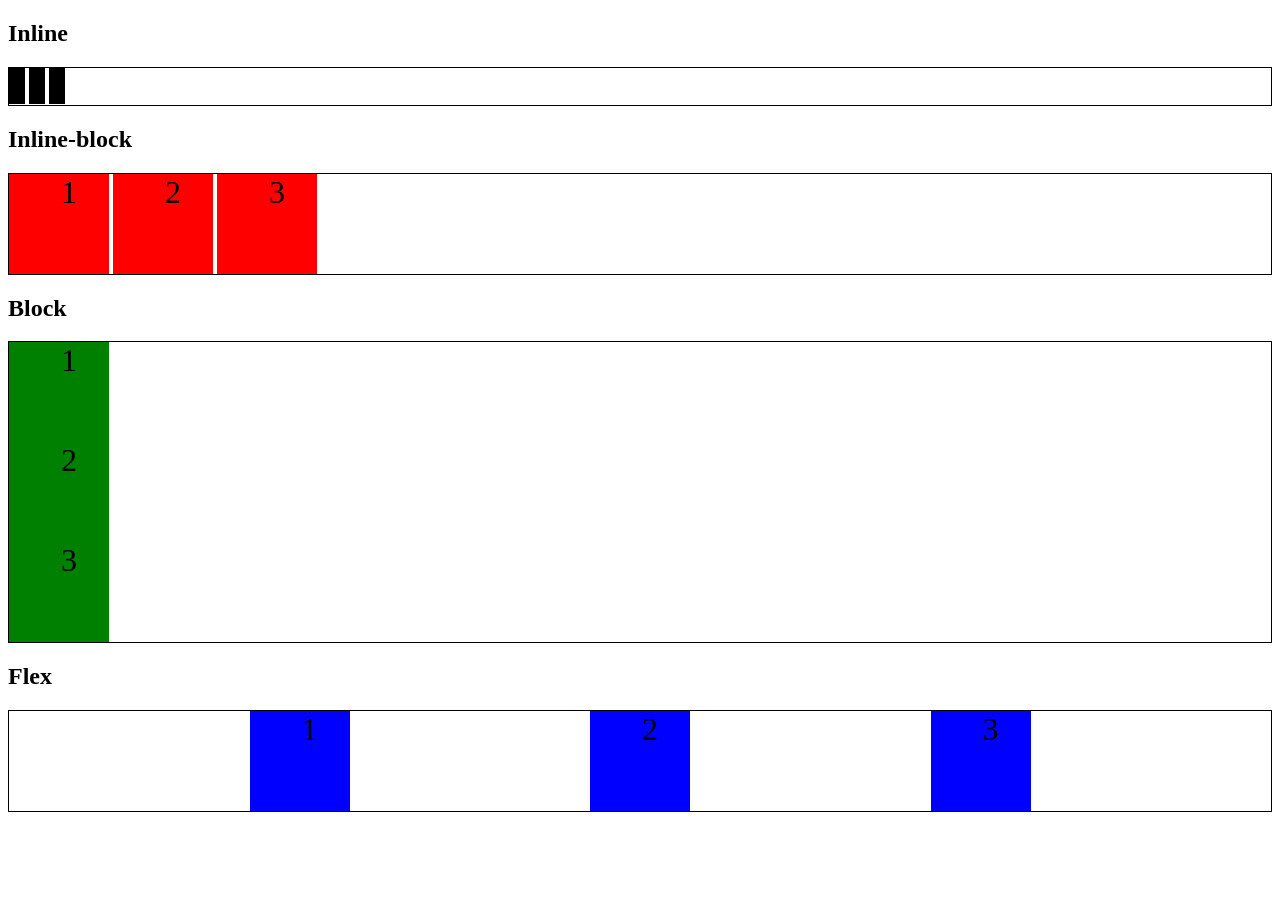
<file: index.html>
<!DOCTYPE html>
<html lang="en">
<head>
    <meta charset="UTF-8">
    <meta name="viewport" content="width=device-width, initial-scale=1.0">
    <title>Document</title>
    <link rel="stylesheet" href="styly.css">
</head>
<body>
    <h2>Inline</h2>
    <div class="inline-container">
        <div class="inline-div">1</div>
        <div class="inline-div">2</div>
        <div class="inline-div">3</div>
    </div>
    <h2>Inline-block</h2>
    <div class="inline-block-container">
        <div class="inline-block-div" >1</div>
        <div class="inline-block-div" >2</div>
        <div class="inline-block-div" >3</div>
    </div>
    <h2>Block</h2>
    <div class="block-container">
        <div class="block-div">1</div>
        <div class="block-div">2</div>
        <div class="block-div">3</div>
    </div>
    <h2>Flex</h2>
    <div class="flex-container">
        <div class="flex-div">1</div>
        <div class="flex-div">2</div>
        <div class="flex-div">3</div>
    </div>
</body>
</html>
</file>
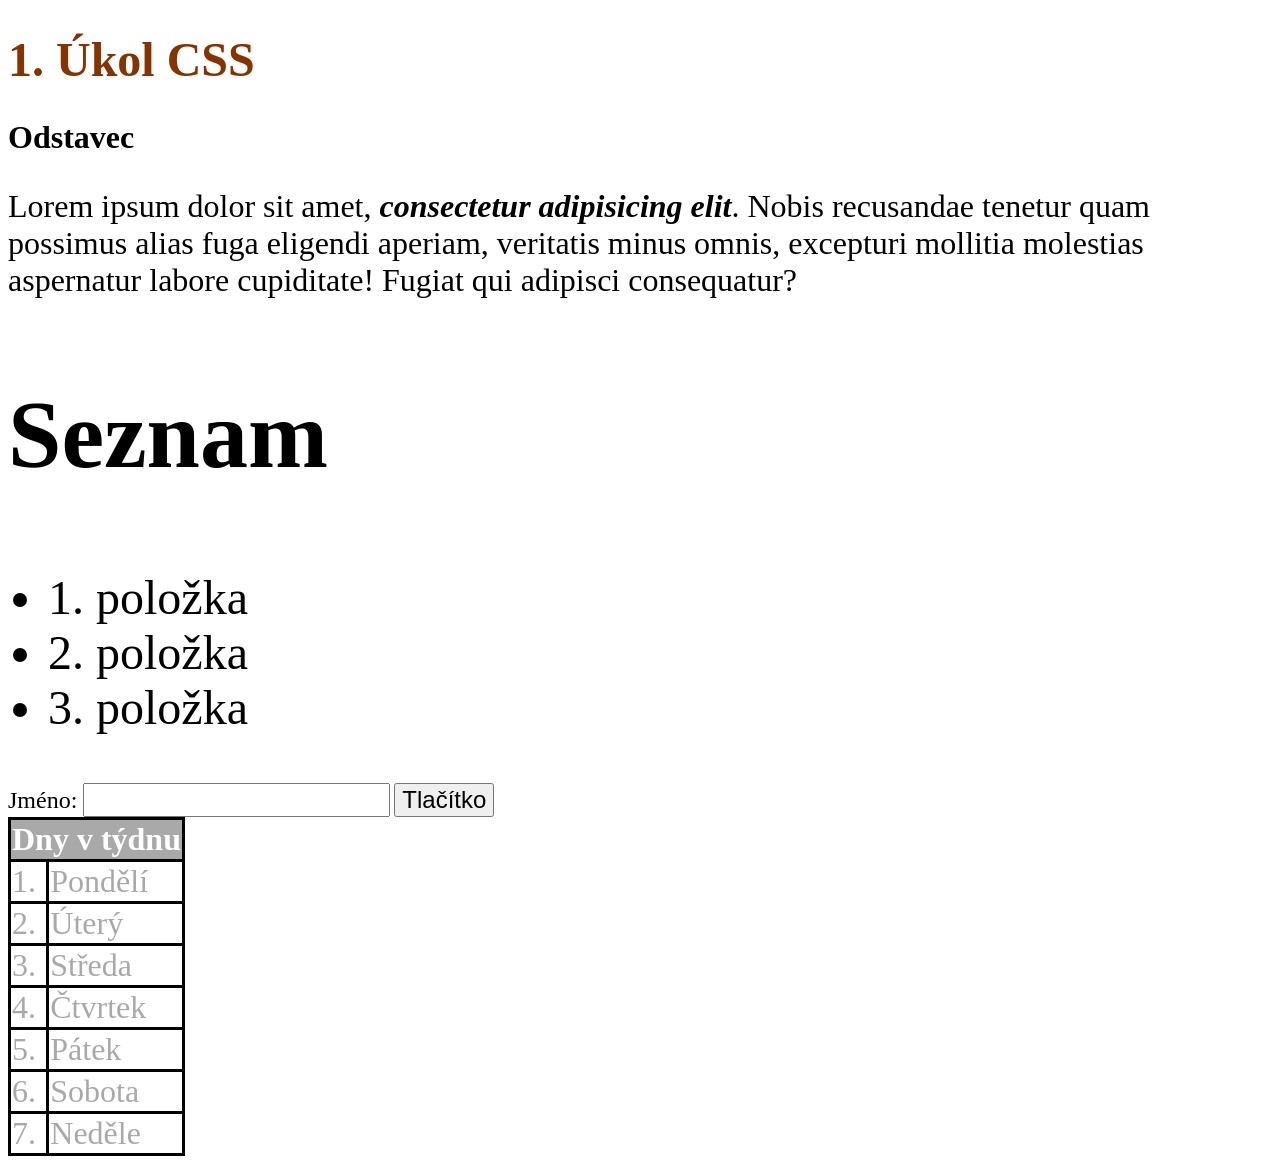
<file: CSS 1/index.html>
<!DOCTYPE html>
<html lang="en">
<head>
    <meta charset="UTF-8">
    <meta name="viewport" content="width=device-width, initial-scale=1.0">
    <meta http-equiv="X-UA-Compatible" content="ie=edge">
    <title>Document</title>
    <link rel="stylesheet" href="styly.css">
</head>
<body>
    <h1>1. Úkol CSS</h1>
    <div>
        <h2>Odstavec</h2>
        <p>Lorem ipsum dolor sit amet, <strong>consectetur adipisicing elit</strong>. Nobis recusandae tenetur quam possimus alias fuga eligendi aperiam, veritatis minus omnis, excepturi mollitia molestias aspernatur labore cupiditate! Fugiat qui adipisci consequatur?</p>
    </div>
    
    <div class="seznam">
        <h2>Seznam</h2>
        <ul>
            <li>1. položka</li>
            <li>2. položka</li>
            <li>3. položka</li>
        </ul>
    </div>
    <div>
        <label class="vstup" for="jmeno">Jméno: </label>
        <input class="vstup" type="text" id="jmeno">
        <input class="vstup" type="button" value="Tlačítko" onclick="alert(document.getElementById('jmeno').value)">
    </div>
    <table>
        <thead>
            <tr>
                <th colspan="2">Dny v týdnu</th>
            </tr>
        </thead>
        <tbody>
            <tr>
                <td>1.</td>
                <td>Pondělí</td>
            </tr>
            <tr>
                <td>2.</td>
                <td>Úterý</td>
            </tr>
            <tr>
                <td>3.</td>
                <td>Středa</td>
            </tr>
            <tr>
                <td>4.</td>
                <td>Čtvrtek</td>
            </tr>
            <tr>
                <td>5.</td>
                <td>Pátek</td>
            </tr>
            <tr>
                <td>6.</td>
                <td>Sobota</td>
            </tr>
            <tr>
                <td>7.</td>
                <td>Neděle</td>
            </tr>
        </tbody>
    </table>
</body>
</html>
</file>
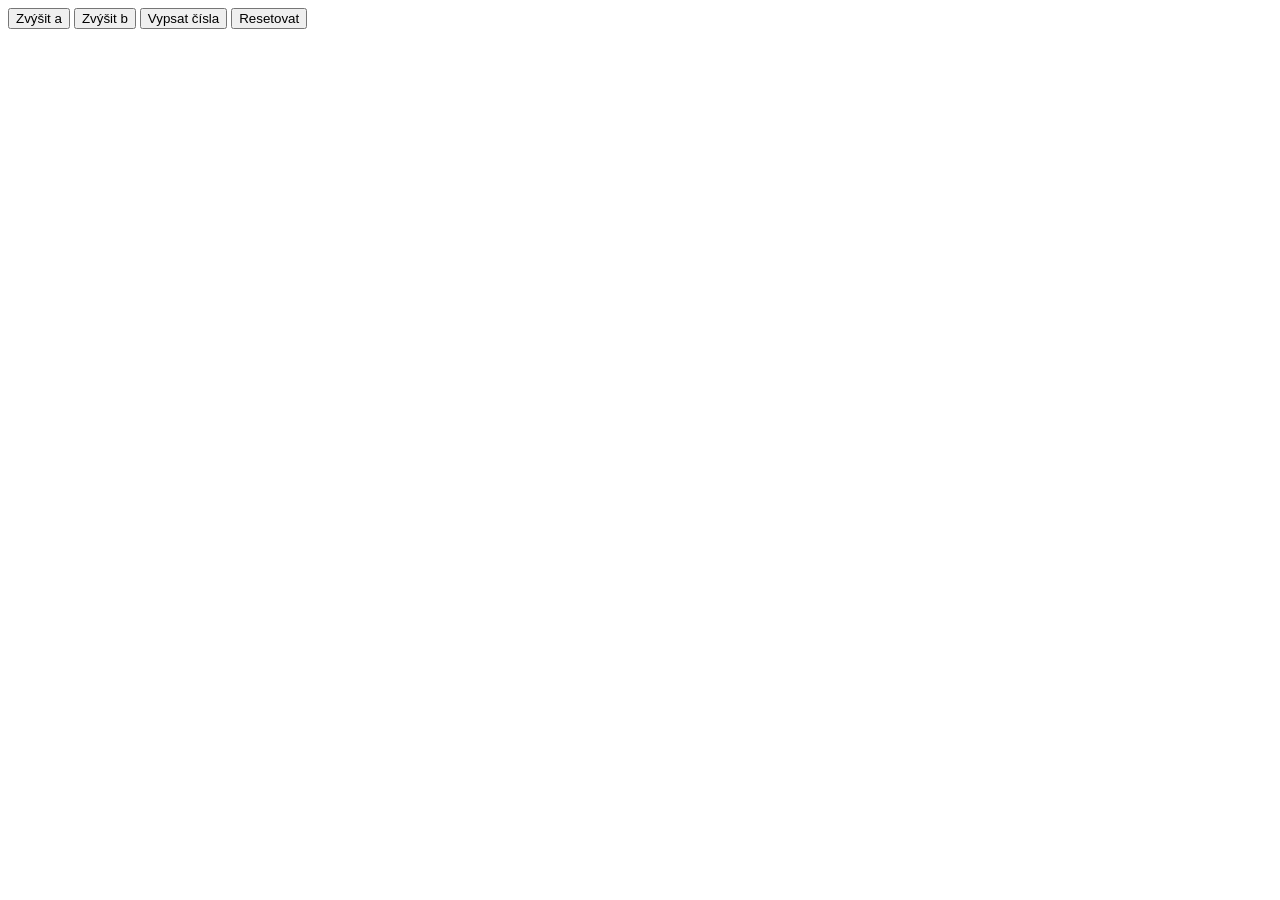
<file: JavaScript_úkol/index.html>
<!DOCTYPE html>
<html lang="en">
<head>
    <meta charset="UTF-8">
    <meta name="viewport" content="width=device-width, initial-scale=1.0">
    <title>Document</title>
</head>
<body>
    <button type="button" onclick="zvysitA()">Zvýšit a</button>
    <button type="button" onclick="zvysitB()">Zvýšit b</button>
    <button type="button" onclick="vypsatCisla()">Vypsat čísla</button>
    <button type="button" onclick="resetovat()">Resetovat</button>
    <script src="script.js"></script>
</body>
</html>
</file>
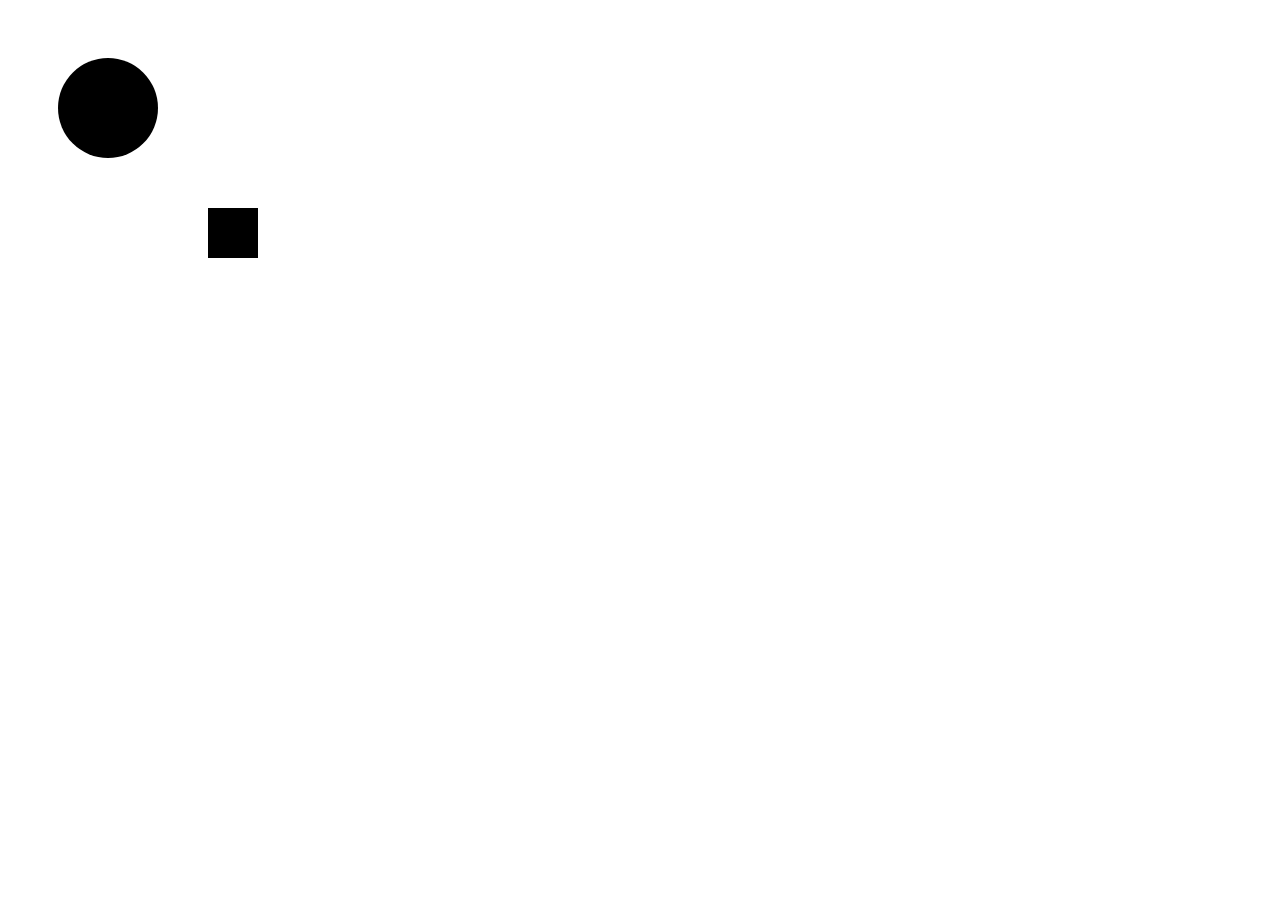
<file: JavaScript_úkol_3/index.html>
<!DOCTYPE html>
<html lang="en">
<head>
    <meta charset="UTF-8">
    <meta name="viewport" content="width=device-width, initial-scale=1.0">
    <title>Document</title>
</head>
<body>
    <canvas id="platno" width="700" height="700"></canvas>
    <script src="script.js"></script>
</body>
</html>
</file>
<file: styly.css>
.inline-container, .inline-block-container, .block-container, .flex-container{
    border: 1px;
    border-color: black;
    border-style: solid;
}

.inline-div{
    display: inline;
    background-color: black;
}

.inline-block-div {
    display: inline-block;
    background-color: red;
}

.block-div {
    display: block;
    background-color: green;
}

.flex-div{
    display: block;
    background-color: blue;
}

.flex-container{
    display: flex;
    justify-content: space-evenly;
}

.inline-div, .inline-block-div, .block-div, .flex-div{
    width: 100px;
    height: 100px;
    text-indent: 20px;
    text-align: center;
    color-scheme: gray;
    font-style: monospace;
    font-size: 2rem;
    transition: background-color 3s;
    animation-name: SizeAnimation;
    animation-duration: 2s;

    animation-iteration-count: infinite;
    animation-direction: alternate;
    animation-timing-function: inherit;
}

.inline-div:hover, .inline-block-div:hover, .block-div:hover, .flex-div:hover{
    background-color: blueviolet;
}


@keyframes SizeAnimation {
    0% {width: 100px;}
    100% {width: 200px;}
    0% {height: 100px;}
    100% {height: 200px;}
}
</file>
<file: CSS 1/styly.css>
html {
background-color: rgba(255, 255, 255, 0.692);
}

h1 {
    font:sans-serif;
    color: rgb(134, 51, 2);
    font-size: 300%;

}

div p,div h2 {
    font-size: 2em;
    font-style: 'Courier New';
}

strong {
    font-style: italic;
}

.seznam {
    font-size: 3rem;
}

.vstup {
    font: system-ui;
    font-size: 1.5em;
}

.jmeno{
    background-color: rgb(255, 145, 0);
}

li :hover{
    background-color: rgb(230, 0, 0);
}

table,th,td{
    font-size: 2rem;
    border-collapse: collapse;
    border: 3px;
    border-color: black;
    border-style: solid;
}

thead{
    background-color: darkgray;
    color:rgb(255, 255, 255)
}

tbody{
    background-color: rgb(255, 255, 255);
    color:darkgray
}
</file>
